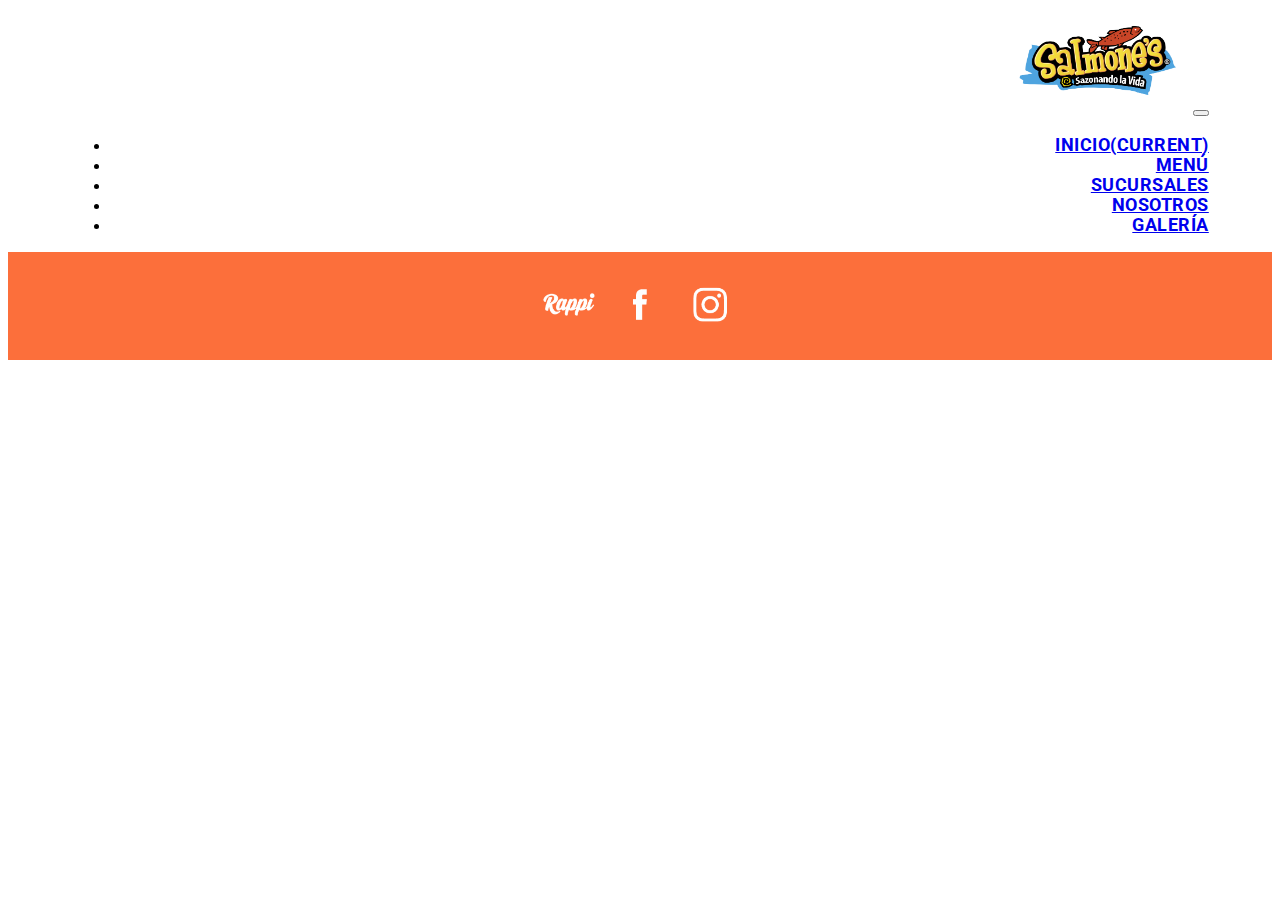
<file: menu.html>
<!DOCTYPE html>
<html lang="en">
<head>
    <meta charset="UTF-8">
    <meta name="viewport" content="width=device-width, initial-scale=1.0">
    <title>Salmones</title>
    <link rel="shortcut icon" href="img/favicon-salmones.png" type="image/x-icon">
    <link rel="stylesheet" href="styles/style.css">
    <link rel="stylesheet" href="https://cdn.jsdelivr.net/npm/bootstrap@4.5.3/dist/css/bootstrap.min.css" integrity="sha384-TX8t27EcRE3e/ihU7zmQxVncDAy5uIKz4rEkgIXeMed4M0jlfIDPvg6uqKI2xXr2" crossorigin="anonymous">
</head>

<body>
    <!-- Start Nav Section -->
    <nav class="navbar navbar-expand-lg navbar-light">
        <a class="navbar-brand" href="index.html"><img src="img/salmones-logo.png" alt=""></a>
        <button class="navbar-toggler" type="button" data-toggle="collapse" data-target="#navbarNav" aria-controls="navbarNav" aria-expanded="false" aria-label="Toggle navigation">
            <span class="navbar-toggler-icon"></span>
        </button>
        <div class="collapse navbar-collapse" id="navbarNav">
            <ul class="navbar-nav">
                <li class="nav-item">
                    <a class="nav-link" href="index.html">Inicio<span class="sr-only">(current)</span></a>
                </li>
                <li class="nav-item active">
                    <a class="nav-link" href="menu.html">Menú</a>
                </li>
                <li class="nav-item">
                    <a class="nav-link" href="ubicacion.html">Sucursales</a>
                </li>
                <li class="nav-item">
                    <a class="nav-link" href="nosotros.html">Nosotros</a>
                </li>
                <li class="nav-item">
                    <a class="nav-link" href="galeria.html">Galería</a>
                </li>
            </ul>
        </div>
    </nav>
    <!-- End of Nav Section -->
    <div class="elfsight-app-312411d1-d698-4189-8f85-70c72a4f1a8c"></div>
    <!-- End Main Section -->
    
    <!-- Start Footer section  -->
    <footer>
        <div class="container">
            <a href="https://rappi.app.link/Salmone%C2%B4s?af_adset=pa-copy"><img src="img/rappi-logo-.png" alt=""></a>
            <a href="https://www.facebook.com/salmonesmx/"><img src="img/facebook-logo-white.png" alt=""></a>
            <a href="https://www.instagram.com/restaurantesalmones/"><img src="img/instagram-logo-white.png" alt=""></a>
        </div>
    </footer>
    <!-- End footer section -->
    <script src="https://apps.elfsight.com/p/platform.js" defer></script>

    <script src="https://code.jquery.com/jquery-3.5.1.slim.min.js" integrity="sha384-DfXdz2htPH0lsSSs5nCTpuj/zy4C+OGpamoFVy38MVBnE+IbbVYUew+OrCXaRkfj" crossorigin="anonymous"></script>
    <script src="https://cdn.jsdelivr.net/npm/popper.js@1.16.1/dist/umd/popper.min.js" integrity="sha384-9/reFTGAW83EW2RDu2S0VKaIzap3H66lZH81PoYlFhbGU+6BZp6G7niu735Sk7lN" crossorigin="anonymous"></script>
    <script src="https://cdn.jsdelivr.net/npm/bootstrap@4.5.3/dist/js/bootstrap.min.js" integrity="sha384-w1Q4orYjBQndcko6MimVbzY0tgp4pWB4lZ7lr30WKz0vr/aWKhXdBNmNb5D92v7s" crossorigin="anonymous"></script>
</body>
</html>
</file>
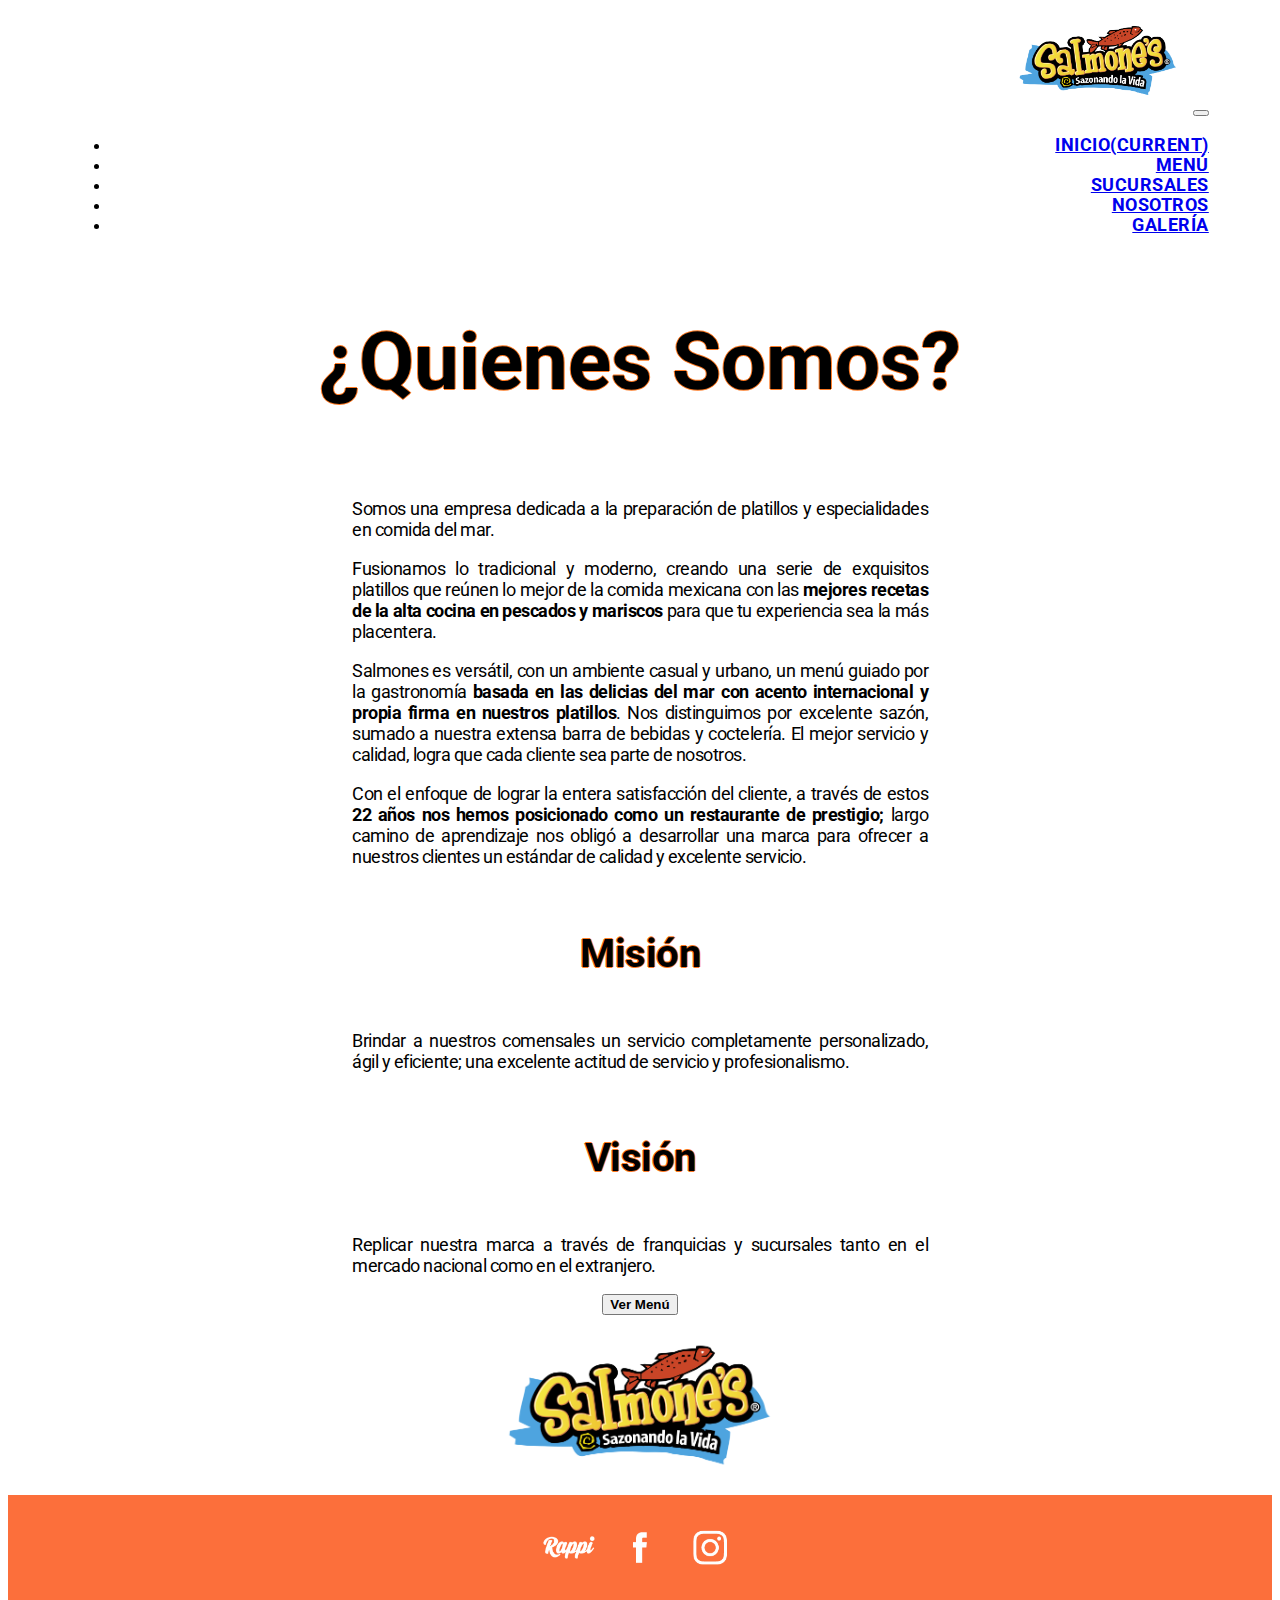
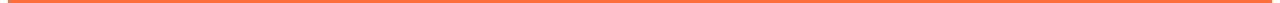
<file: nosotros.html>
<!-- NOSOTROS Y CONTACTO -->

<!DOCTYPE html>
<html lang="en">
<head>
    <meta charset="UTF-8">
    <meta name="viewport" content="width=device-width, initial-scale=1.0">
    <title>Salmones</title>
    <link rel="shortcut icon" href="img/favicon-salmones.png" type="image/x-icon">
    <link rel="stylesheet" href="styles/style.css">
    <link rel="stylesheet" href="https://cdn.jsdelivr.net/npm/bootstrap@4.5.3/dist/css/bootstrap.min.css" integrity="sha384-TX8t27EcRE3e/ihU7zmQxVncDAy5uIKz4rEkgIXeMed4M0jlfIDPvg6uqKI2xXr2" crossorigin="anonymous">
</head>

<body>
    <!-- Start Nav Section -->
    <nav class="navbar navbar-expand-lg navbar-light">
        <a class="navbar-brand" href="index.html"><img src="img/salmones-logo.png" alt=""></a>
        <button class="navbar-toggler" type="button" data-toggle="collapse" data-target="#navbarNav" aria-controls="navbarNav" aria-expanded="false" aria-label="Toggle navigation">
            <span class="navbar-toggler-icon"></span>
        </button>
        <div class="collapse navbar-collapse" id="navbarNav">
            <ul class="navbar-nav">
                <li class="nav-item">
                    <a class="nav-link" href="index.html">Inicio<span class="sr-only">(current)</span></a>
                </li>
                <li class="nav-item">
                    <a class="nav-link" href="menu.html">Menú</a>
                </li>
                <li class="nav-item">
                    <a class="nav-link" href="ubicacion.html">Sucursales</a>
                </li>
                <li class="nav-item active">
                    <a class="nav-link" href="nosotros.html">Nosotros</a>
                </li>
                <li class="nav-item">
                    <a class="nav-link" href="galeria.html">Galería</a>
                </li>
            </ul>
        </div>
    </nav>
    <!-- End of Nav Section -->

    <!-- Start Main Section -->
    <div class="container-nosotros">
        <h1 class="container-title">¿Quienes Somos?</h1>
        <!-- <img src="img/Faq- salmones.svg" alt=""> -->
        <section>
            <p>
                Somos una empresa dedicada a la preparación de platillos y especialidades en comida del mar.
            </p>
            <p>
                Fusionamos lo tradicional y moderno, creando una serie de exquisitos platillos que reúnen lo mejor de la comida mexicana con las <span class="section-bold-text"> mejores recetas de la alta cocina en pescados y mariscos</span> para que tu experiencia sea la más placentera.
            </p>
            <p>
                Salmones es versátil, con un ambiente casual y urbano, un menú guiado por la gastronomía <span class="section-bold-text"> basada en las delicias del mar con acento internacional y propia firma en nuestros platillos</span>. Nos distinguimos por excelente sazón, sumado a nuestra extensa barra de bebidas y coctelería. El mejor servicio y calidad, logra que cada cliente sea parte de nosotros.            </p>
            <p>
                Con el enfoque de lograr la entera satisfacción del cliente, a través de estos <span class="section-bold-text"> 22 años nos hemos posicionado como un restaurante de prestigio;</span> largo camino de aprendizaje nos obligó a desarrollar una marca para ofrecer a nuestros clientes un estándar de calidad y excelente servicio.
            </p>

            <h4 class="section-tittle container-title">Misión</h4>
            <p>Brindar a nuestros comensales un servicio completamente personalizado, ágil y eficiente; una excelente actitud de servicio y profesionalismo.</p>

            <h4 class="section-tittle container-title">Visión</h4>
            <p>Replicar nuestra marca a través de franquicias y sucursales tanto en el mercado nacional como en el extranjero.</p>
        </section>
        <button type="button" class="btn" data-toggle="button" aria-pressed="false" autocomplete="off">
            <a href="menu.html">Ver Menú</a>
        </button>
        <img src="img/salmones-logo.png" alt="">
    </div>
    <!-- End Main Section -->
    
    <!-- Start Footer section  -->
    <footer>
        <div class="container">
            <a href="https://rappi.app.link/Salmone%C2%B4s?af_adset=pa-copy"><img src="img/rappi-logo-.png" alt=""></a>
            <a href="https://www.facebook.com/salmonesmx/"><img src="img/facebook-logo-white.png" alt=""></a>
            <a href="https://www.instagram.com/restaurantesalmones/"><img src="img/instagram-logo-white.png" alt=""></a>
        </div>
    </footer>
    <!-- End footer section -->

    <script src="https://code.jquery.com/jquery-3.5.1.slim.min.js" integrity="sha384-DfXdz2htPH0lsSSs5nCTpuj/zy4C+OGpamoFVy38MVBnE+IbbVYUew+OrCXaRkfj" crossorigin="anonymous"></script>
    <script src="https://cdn.jsdelivr.net/npm/popper.js@1.16.1/dist/umd/popper.min.js" integrity="sha384-9/reFTGAW83EW2RDu2S0VKaIzap3H66lZH81PoYlFhbGU+6BZp6G7niu735Sk7lN" crossorigin="anonymous"></script>
    <script src="https://cdn.jsdelivr.net/npm/bootstrap@4.5.3/dist/js/bootstrap.min.js" integrity="sha384-w1Q4orYjBQndcko6MimVbzY0tgp4pWB4lZ7lr30WKz0vr/aWKhXdBNmNb5D92v7s" crossorigin="anonymous"></script>
</body>
</html>
</file>
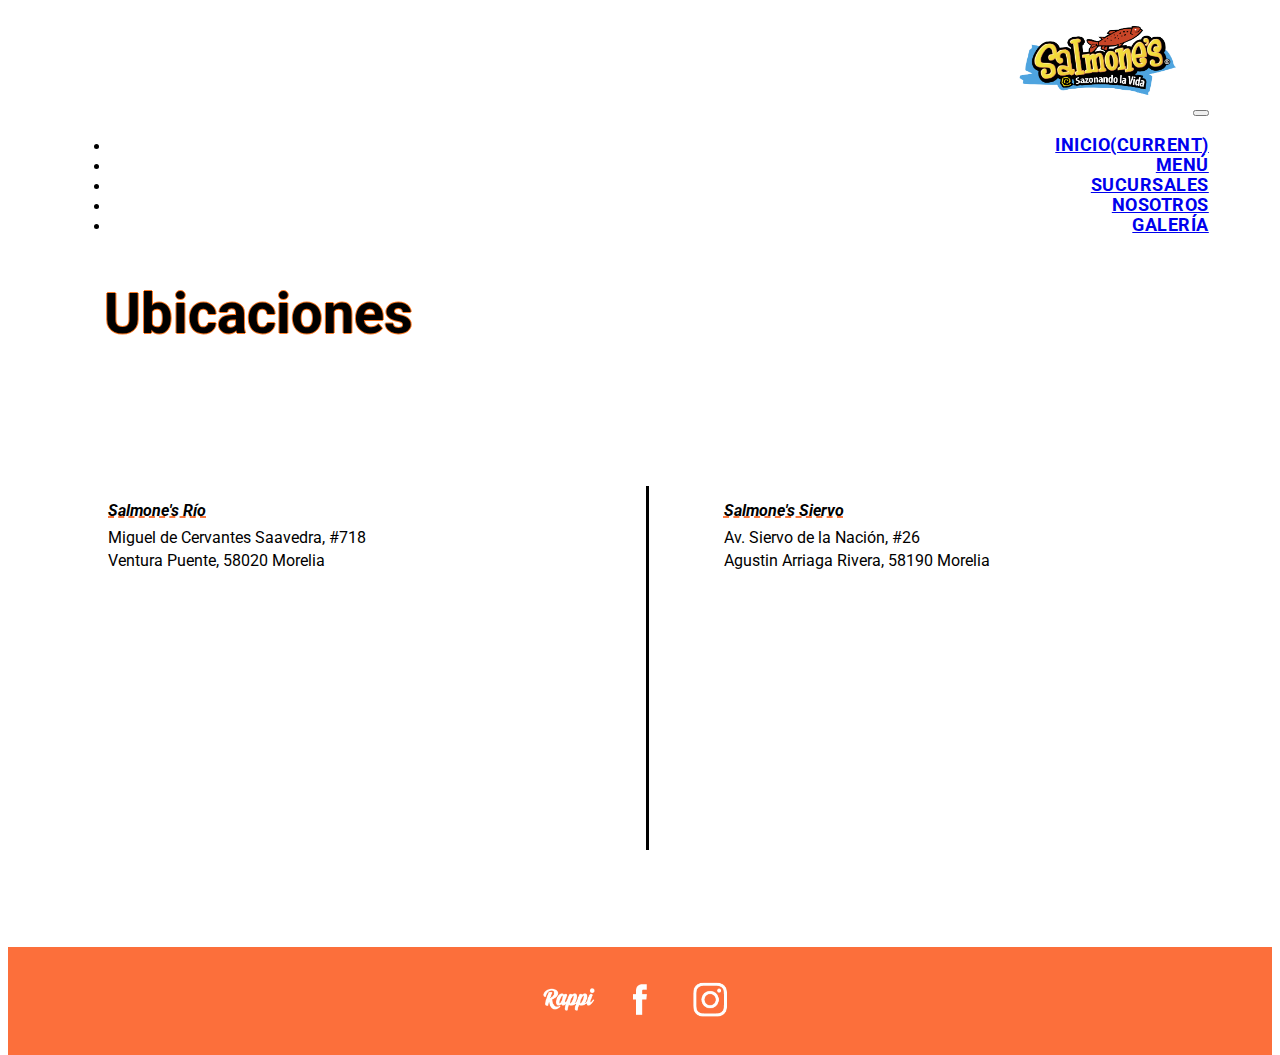
<file: ubicacion.html>
<!DOCTYPE html>
<html lang="en">
<head>
    <meta charset="UTF-8">
    <meta name="viewport" content="width=device-width, initial-scale=1.0">
    <title>Salmones</title>
    <link rel="shortcut icon" href="img/favicon-salmones.png" type="image/x-icon">
    <link rel="stylesheet" href="styles/style.css">
    <link rel="stylesheet" href="https://cdn.jsdelivr.net/npm/bootstrap@4.5.3/dist/css/bootstrap.min.css" integrity="sha384-TX8t27EcRE3e/ihU7zmQxVncDAy5uIKz4rEkgIXeMed4M0jlfIDPvg6uqKI2xXr2" crossorigin="anonymous">
</head>

<body>
    <!-- Start Nav Section -->
    <nav class="navbar navbar-expand-lg navbar-light">
        <a class="navbar-brand" href="index.html"><img src="img/salmones-logo.png" alt=""></a>
        <button class="navbar-toggler" type="button" data-toggle="collapse" data-target="#navbarNav" aria-controls="navbarNav" aria-expanded="false" aria-label="Toggle navigation">
            <span class="navbar-toggler-icon"></span>
        </button>
        <div class="collapse navbar-collapse" id="navbarNav">
            <ul class="navbar-nav">
                <li class="nav-item">
                    <a class="nav-link" href="index.html">Inicio<span class="sr-only">(current)</span></a>
                </li>
                <li class="nav-item">
                    <a class="nav-link" href="menu.html">Menú</a>
                </li>
                <li class="nav-item active">
                    <a class="nav-link" href="ubicacion.html">Sucursales</a>
                </li>
                <li class="nav-item">
                    <a class="nav-link" href="nosotros.html">Nosotros</a>
                </li>
                <li class="nav-item">
                    <a class="nav-link" href="galeria.html">Galería</a>
                </li>
            </ul>
        </div>
    </nav>
    <!-- End of Nav Section -->

    <!-- Start Main Section -->
    <h1 class="container-title" id="tittle-ubicacion">Ubicaciones</h1>
    <div class="main-section-ubicacion">
        <div class="salmones-maps" id="salmones-rio-map">
            <h4><span class="titulo-salmones-ubicacion">Salmone's Río</span></h4>
            <p>Miguel de Cervantes Saavedra, #718</p>
            <p>Ventura Puente, 58020 Morelia</p>
            <iframe class="google-map" src="https://www.google.com/maps/embed?pb=!1m18!1m12!1m3!1d15026.070001422675!2d-101.21370492008279!3d19.69057998677023!2m3!1f0!2f0!3f0!3m2!1i1024!2i768!4f13.1!3m3!1m2!1s0x842d0dde3bc6fd73%3A0x767dd913fc177768!2sSalmone&#39;s%20Morelia!5e0!3m2!1ses!2smx!4v1606349473969!5m2!1ses!2smx" width="600" height="450" frameborder="0" style="border:0;" allowfullscreen="" aria-hidden="false" tabindex="0"></iframe>
        </div>
        <div class="salmones-maps">
            <h4><span class="titulo-salmones-ubicacion">Salmone's Siervo</span></h4>
            <p>Av. Siervo de la Nación, #26</p>
            <p>Agustin Arriaga Rivera, 58190 Morelia</p>
            <iframe class="google-map" src="https://www.google.com/maps/embed?pb=!1m18!1m12!1m3!1d15026.070041251465!2d-101.21374783721326!3d19.69057956239102!2m3!1f0!2f0!3f0!3m2!1i1024!2i768!4f13.1!3m3!1m2!1s0x842d0c20a92f564b%3A0xa14ea68eb5c449e1!2sSalmone&#39;s%20Siervo!5e0!3m2!1ses!2smx!4v1606350175434!5m2!1ses!2smx" width="600" height="450" frameborder="0" style="border:0;" allowfullscreen="" aria-hidden="false" tabindex="0"></iframe>        </div>
    </div>
    <!-- End Main Section -->
    
    <!-- Start Footer section  -->
    <footer>
        <div class="container">
            <a href="https://rappi.app.link/Salmone%C2%B4s?af_adset=pa-copy"><img src="img/rappi-logo-.png" alt=""></a>
            <a href="https://www.facebook.com/salmonesmx/"><img src="img/facebook-logo-white.png" alt=""></a>
            <a href="https://www.instagram.com/restaurantesalmones/"><img src="img/instagram-logo-white.png" alt=""></a>
        </div>
    </footer>
    <!-- End footer section -->

    <script src="https://code.jquery.com/jquery-3.5.1.slim.min.js" integrity="sha384-DfXdz2htPH0lsSSs5nCTpuj/zy4C+OGpamoFVy38MVBnE+IbbVYUew+OrCXaRkfj" crossorigin="anonymous"></script>
    <script src="https://cdn.jsdelivr.net/npm/popper.js@1.16.1/dist/umd/popper.min.js" integrity="sha384-9/reFTGAW83EW2RDu2S0VKaIzap3H66lZH81PoYlFhbGU+6BZp6G7niu735Sk7lN" crossorigin="anonymous"></script>
    <script src="https://cdn.jsdelivr.net/npm/bootstrap@4.5.3/dist/js/bootstrap.min.js" integrity="sha384-w1Q4orYjBQndcko6MimVbzY0tgp4pWB4lZ7lr30WKz0vr/aWKhXdBNmNb5D92v7s" crossorigin="anonymous"></script>
</body>
</html>
</file>
<file: styles/style.css>
@import url('https://fonts.googleapis.com/css2?family=Roboto:wght@100;400;700&display=swap');


body{
    font-family: 'Roboto', sans-serif !important;
    height: 100vh;
}

/* -----------------NAVBAR -----------------*/
nav{
    background-color: #ffffff !important;
    text-align: right;
    font-weight: bold;
    letter-spacing: 0.5px;
    /* max-width: 1440px;
    margin: 0 auto; */
}

.navbar-brand img{
    width: 180px;
    height: 105px;
}

.nav-item a{
    text-transform: uppercase;
}


a .nav-link:hover + li{
    color:black !important;
    background-color: #fa783c !important;
    /* border: 1px black solid; */
}


@media (min-width: 1024px) {
    #navbarNav{
        justify-content: flex-end;
    }

    .nav-link{
        padding-left: 20px !important;
    }
}
    /* .gallery-main-section{
        margin-top: 0;
    } *}


/*-------------------- MAIN SECTION INDEX---------------------- */
.main-section{
    width: 100%;
    height: 75vh;
    background-image: url("../img/SALMONES_filete_atun.jpg");
    background-position: center;
    background-size: cover;
    display: flex;
    align-items: center;
    justify-content: center;
}

/*--------------Main Container--------------*/
.container-index{
    margin: 0 auto;
    display: flex;
    flex-direction: column;
    align-items: center;
    justify-content: center;
}

#salmones-logo-main-section{
    width: 350px;
    height: 210px;
}

            /* button style */
.button-salmones{
    background-color: #ffffff !important;
    border: black solid 1px !important;
}
button:hover{
    background-color: rgb(255, 142, 101) !important;
}

.btn a{
    text-decoration: none;
    font-weight: bold;
    color: black;
}
/*End Main Container*/

/* Media Queries Index */

@media (min-width: 768px){
    #salmones-logo-main-section{
        width: 700px;
        height: 400px;
    }
    .main-section{
        height: 76vh;
    }
}

@media (min-width: 1024px){
    nav{
        width: 90%;
        margin: 0 auto;
        font-size: 1.1rem;
    }

    .button-salmones{
        width: 120px;
        height: 40px;
    }

    #salmones-logo-main-section{
        width: 900px;
        height: 600px;
    }
    .main-section{
        height: 79vh;
    }
}

@media (min-width: 1024px) and (min-height: 700px){  
        #salmones-logo-main-section{
            width: 700px;
            height: 400px;
        }     
}

@media (min-width: 1440px){
    nav{
        width: 85%;
        margin: 0 auto;
        font-size: 1.125rem;
    }

    .navbar-brand img{
        width: 210px;
        height: 135px;
    }
}
/* End Media Queries Index */

/*--------------- Container UBICACION ------------*/

/* googlemaps */
.main-section-ubicacion{
    display: flex;
    flex-direction: column;
    align-items: center;
    justify-content: center;
}

.titulo-salmones-ubicacion{
    text-decoration: underline dashed 2px #fa783c;
    font-style: italic;
    font-weight: bold;
}

.salmones-maps{
    margin-top: 2.5vh;
    line-height: 0.4rem;
    margin-bottom: 2vh;
}

.google-map{
    width: 75vw;
    height: 30vh;
}

#tittle-ubicacion{
    display: none;
}
/* Inicio Media Queries Sección Ubicaciónes/Sucursales */
@media (min-width: 1024px) and (min-height: 700px){ 
    
    #tittle-ubicacion{
        display:block;
        margin-left: 7.5vw;
        font-size: 3.5rem;
    }

    #salmones-rio-map{
        padding-right: 7vw;
        border-right: 3px black solid;
    }
    
    .main-section-ubicacion{
        width: 90%;
        margin: 0 auto;
        height: 62.5vh;
        display: flex;
        flex-direction: row;
        justify-content: space-around;
    }

    .google-map{
        width: 35vw;
        height: 30vh;
    } 
}

@media(min-height: 1100px){ 
    
    .main-section-ubicacion{
        width: 90%;
        margin: 0 auto;
        height: 71vh;
        display: flex;
        flex-direction: row;
        justify-content: space-around;
    }

    .google-map{
        width: 35vw;
        height: 30vh;
    } 
}
/* Fin Media Queries Sección Ubicaciónes/Sucursales */

/*---------------- Container NOSOTROS --------------*/

.container-nosotros{   
    width: 100%;
    /* height: 72vh; */
    display: flex;
    flex-direction: column;
    align-items: center;
    justify-content: center;
}
.container-title{
    padding-top: 1vh;
    text-shadow: -1px 0 rgb(252, 122, 36), 0 1px rgb(252, 122, 36), 1px 0 rgb(252, 122, 36), 0 -1px rgb(252, 122, 36);
}

section{
    padding-top: 2vh;
}
section p{
    text-align: justify;
}
.section-bold-text{
    font-weight: bold;
}

.container-nosotros img{
    width: 300px;
    height: 180px;
}

.container-nosotros section{
    width: 75%;
    text-align: center;
    font-weight: 400;
    letter-spacing: -.5px;
}

#frase-pd{
    text-decoration: underline dashed 2px #fa783c;
    font-size: .8rem;
}
/* Media Queries Nosotros */
@media (min-width: 1024px) and (min-height: 700px){  
    
    .container-nosotros{
        width: 60vw;
        margin: 0 auto;
    }
    .container-nosotros h1{
        font-size: 5rem;
    }
    
    section p{
        text-align: justify;
        font-size: 1.125rem;
    }

    section h4{
        font-size: 2.5rem;
    }
}

@media(min-height: 1100px){ 
    .container-nosotros{
        height: 79vh;
    }
}
/* Fin Media Queries Nosotros */

/*------------------ FOOTER ---------------------- */
footer{
    margin-top: auto;
    width: 100%;
    background-color: rgb(252, 111, 59) !important;
    height: 12vh;
    overflow: hidden;
    display: flex !important;
    align-items: center;
    justify-content: center;
}

.container img{
    width: 70px;
    height: 35px;
}
.container a:hover{
transform: scale(1.1);
} 

footer .container{
    display: flex;
    flex-direction: row;
    align-items: center;
    justify-content: center;

}

/*--------------GALLERY SECTION-----------------*/


.gallery-main-section{
    margin: 0 auto;
    margin-top: 2vh;
    display: flex;
    flex-direction: column;
    align-items: center;
    justify-content: center;
    height: 70vh;
}


#footer-gallery{
    position: fixed;
    bottom: 0;
}

/* @media (min-width: 600px) {
    #footer-gallery{
        position: static;
    }

    /* .gallery-main-section{
        margin-top: 0;
    } */



#title-galeria{
    padding-bottom: 10px;
    font-size: 3rem;
    text-shadow: -1px 0 rgb(252, 122, 36), 0 1px rgb(252, 122, 36), 1px 0 rgb(252, 122, 36), 0 -1px rgb(252, 122, 36);
    padding-top: 3vh;
}

#salmones-logo-gallery-section{
    margin-top: 1vh;
    width: 200px;
    height: 120px;
}

/* MEDIA QUERIES GALLERY */

@media(min-height: 1000px){ 

    #title-galeria{
        font-size: 4rem;
    }
    .gallery-main-section{
        height: 80vh;
    }

    #salmones-logo-gallery-section{
        margin-top: 1vh;
        margin-bottom: 1vh;
        width: 350px;
        height: 200px;
    }

    .carousel-inner .item {
        background-size: cover;
        background-position:center;
    }
}

@media (min-width: 1200px){

    #title-galeria{
        font-size: 5.5rem;
    }

    .gallery-main-section{
        height: 130vh;
        z-index: 9999;
    }

    .gallery-main-section{
        width: 75vw !important;
    }

    .carousel-item{
        width: 90vw !important;
        height: 85vh !important;
    }

    .carousel-item img{
        position: relative;
        bottom: 15%;
    } 

    #salmones-logo-gallery-section{
        margin-top: 1vh;
        margin-bottom: 1vh;
        width: 400px;
        height: 280px;
    }
}

/* END MEDIA QUERIES GALLERY */
</file>
